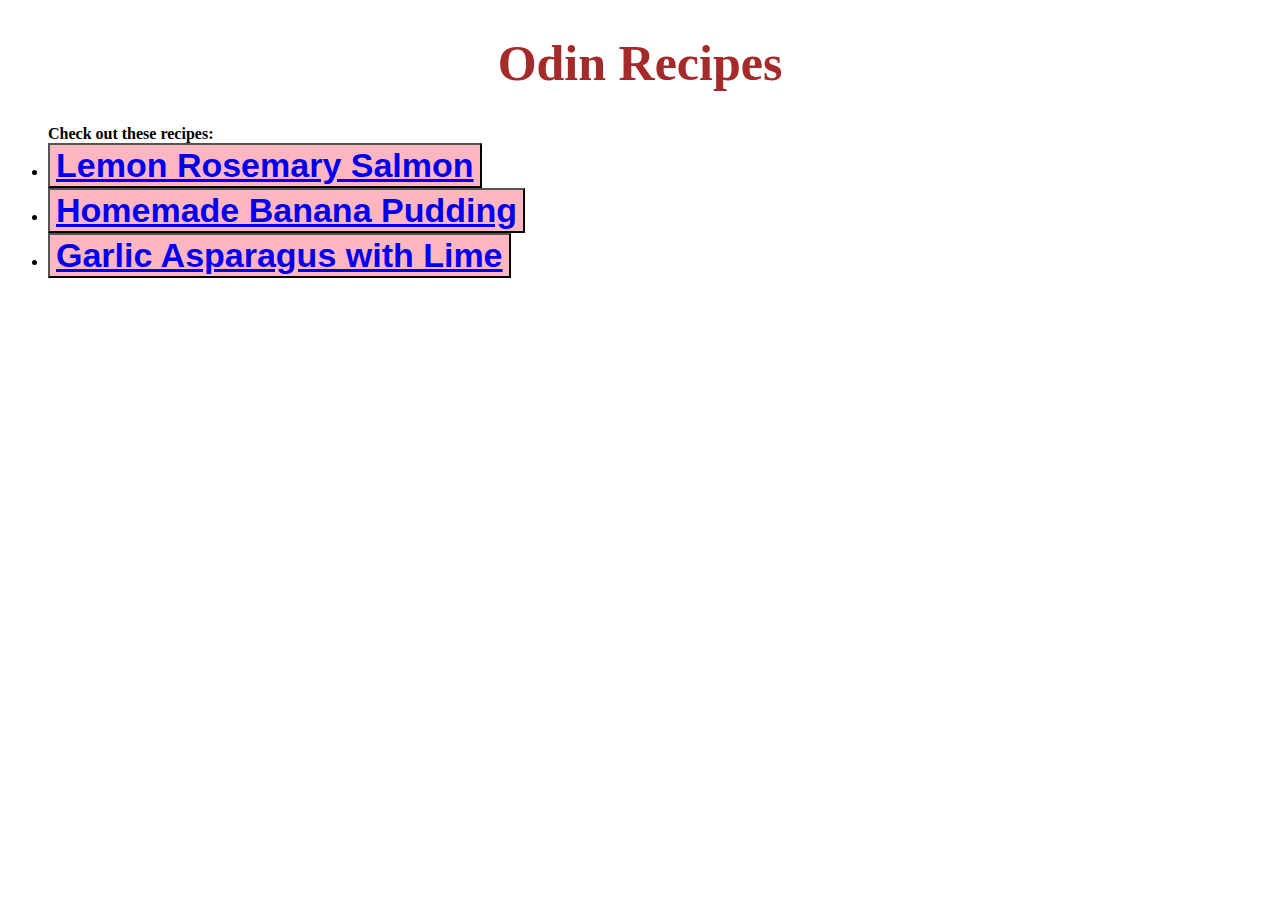
<file: index.html>
<!DOCTYPE html>
<html lang="en">
<head>
    <meta charset="UTF-8">
    <meta http-equiv="X-UA-Compatible" content="IE=edge">
    <meta name="viewport" content="width=device-width, initial-scale=1.0">
    <link rel="stylesheet" href="style.css">
    <title>Odin Recipes</title>
</head>
<body>
    <h1 class = "title">Odin Recipes</h1>
        <ul><strong>Check out these recipes:</strong>
            <li><button><a href = "recipes/Lemon-rosemary-salmon.html">Lemon Rosemary Salmon</a></button></li>
            <li><button><a href="recipes/homemade-banana-pudding.html">Homemade Banana Pudding</a></button></li>
            <li><button><a href = "recipes/garlic-asparagus.html">Garlic Asparagus with Lime</a></button></li>
        </ul>
</body>
</html>
</file>
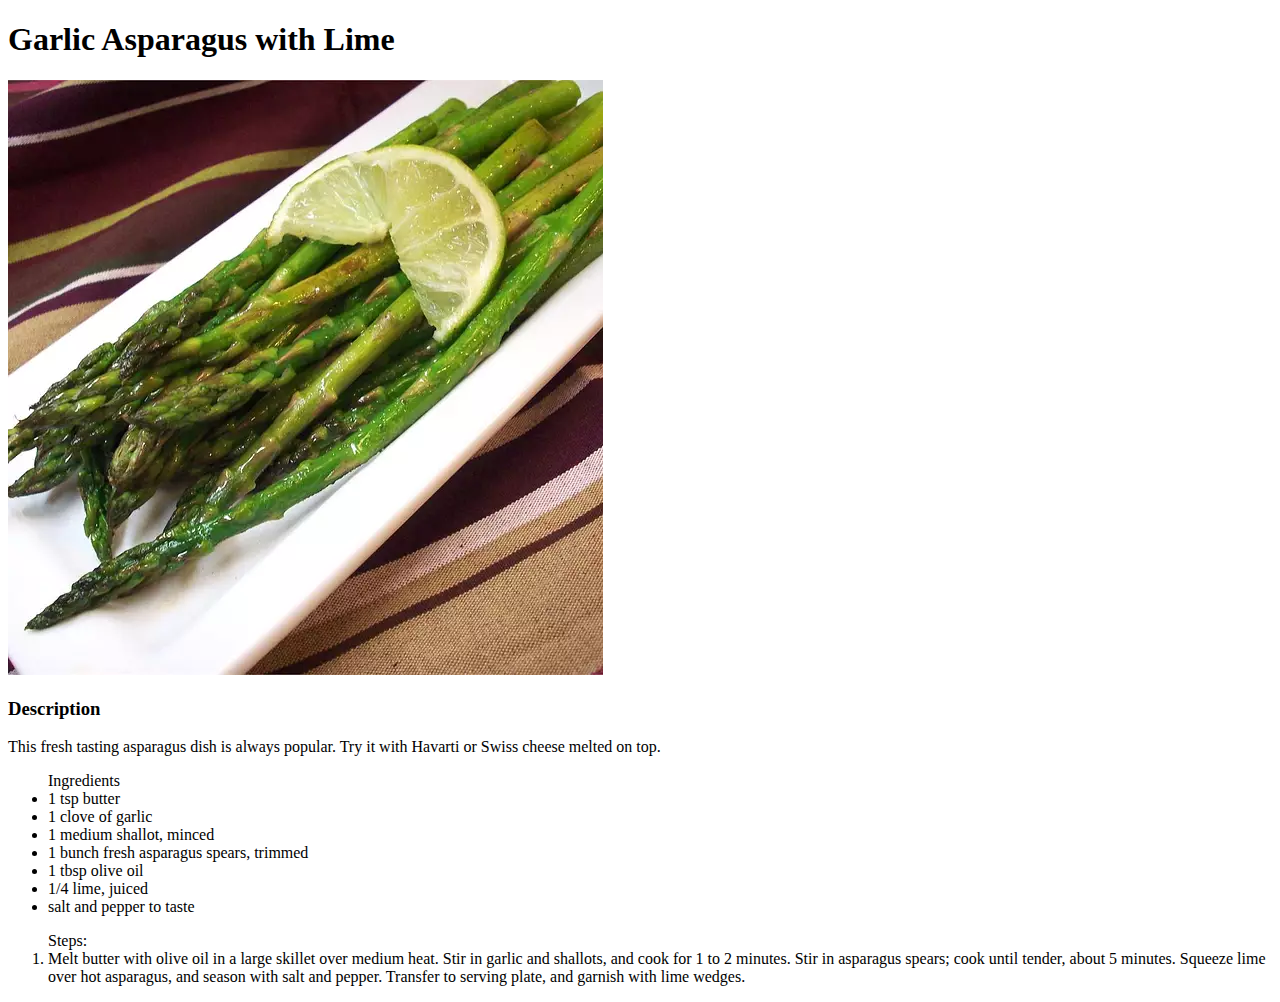
<file: recipes/garlic-asparagus.html>
<!DOCTYPE html>
<html lang="en">
<head>
    <meta charset="UTF-8">
    <meta http-equiv="X-UA-Compatible" content="IE=edge">
    <meta name="viewport" content="width=device-width, initial-scale=1.0">
    <title>Garlic Asparagus with Lime</title>
</head>
<body>
    <h1>Garlic Asparagus with Lime</h1>
    <img src="images/asparagus.webp">
    <h3>Description</h3>
    <p>This fresh tasting asparagus dish is always popular. Try it with Havarti or 
        Swiss cheese melted on top.</p>
    <ul>Ingredients
        <li>1 tsp butter</li>
        <li>1 clove of garlic</li>
        <li>1 medium shallot, minced</li>
        <li>1 bunch fresh asparagus spears, trimmed</li>
        <li>1 tbsp olive oil</li>
        <li>1/4 lime, juiced</li>
        <li>salt and pepper to taste</li>
    </ul>
    <ol>Steps:
        <li>Melt butter with olive oil in a large skillet over medium heat. Stir in 
            garlic and shallots, and cook for 1 to 2 minutes. Stir in asparagus spears; 
            cook until tender, about 5 minutes. Squeeze lime over hot asparagus, and season 
            with salt and pepper. Transfer to serving plate, and garnish with lime wedges.</li>
    </ol>
</body>
</html>
</file>
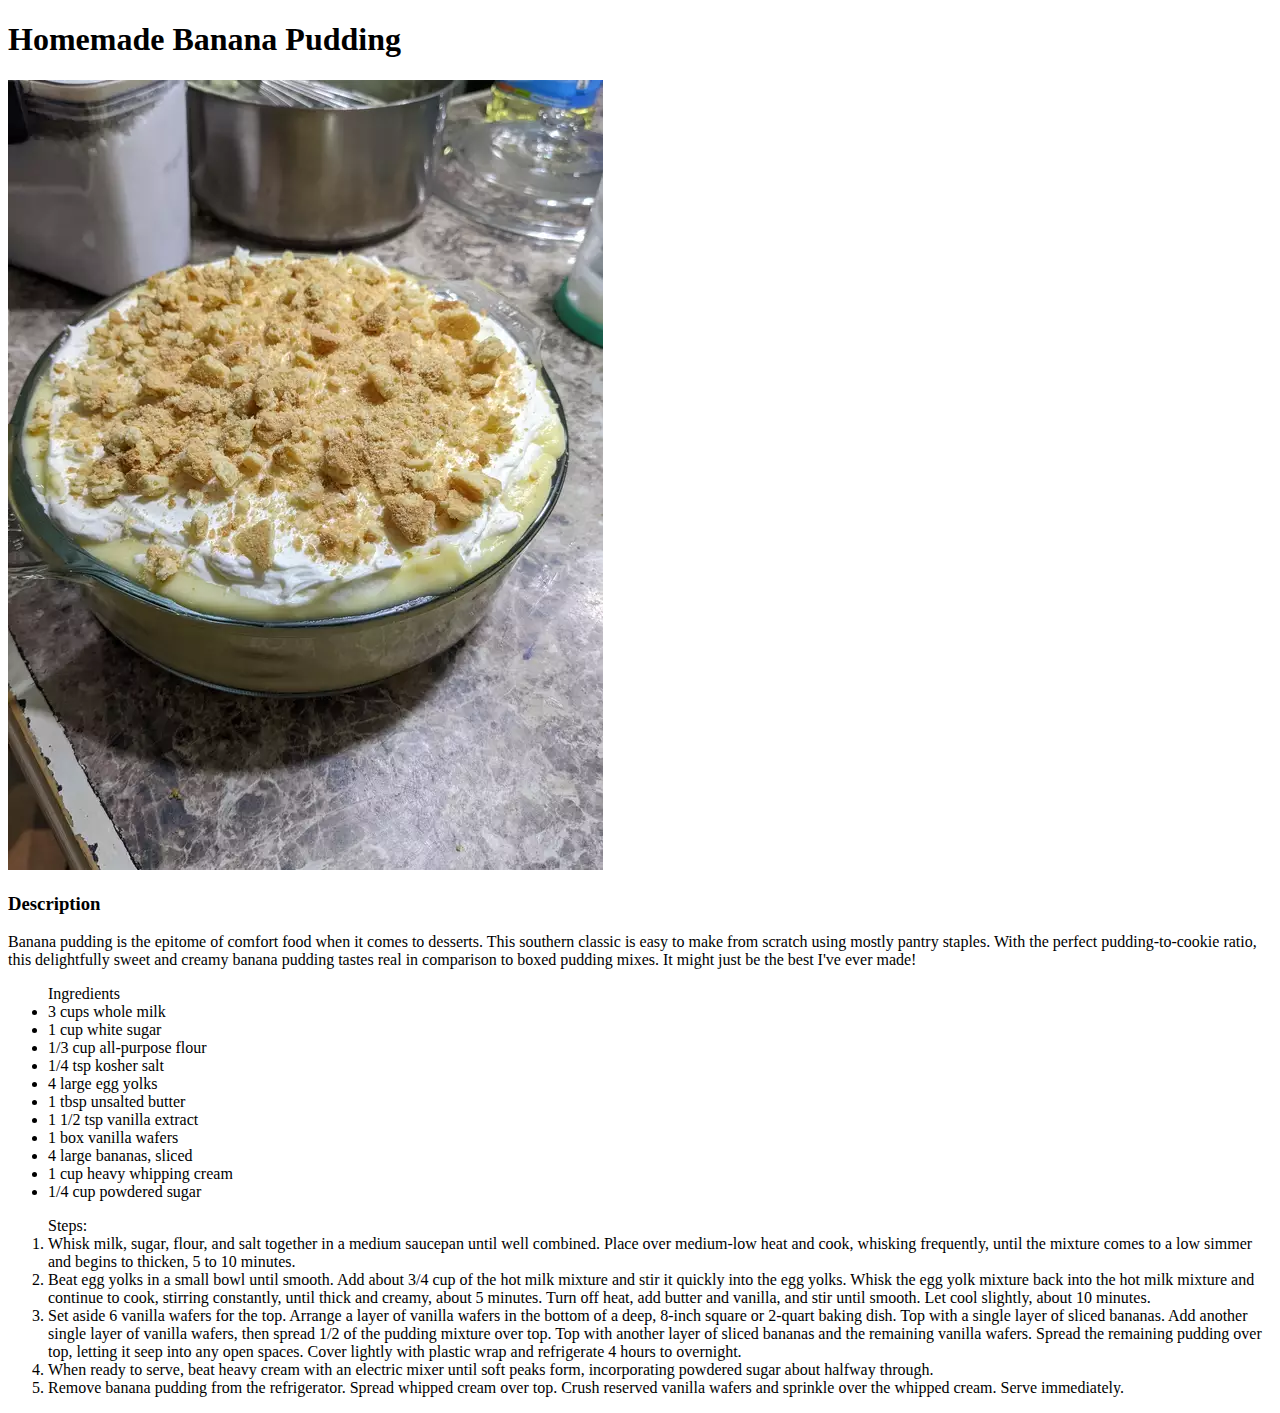
<file: recipes/homemade-banana-pudding.html>
<!DOCTYPE html>
<html lang="en">
<head>
    <meta charset="UTF-8">
    <meta http-equiv="X-UA-Compatible" content="IE=edge">
    <meta name="viewport" content="width=device-width, initial-scale=1.0">
    <title>Homemade Banana Pudding</title>
</head>
<body>
    <h1>Homemade Banana Pudding</h1>
    <img src="images/pudding.webp">
    <h3>Description</h3>
    <p>Banana pudding is the epitome of comfort food when it comes to desserts. This southern classic 
        is easy to make from scratch using mostly pantry staples. With the perfect pudding-to-cookie 
        ratio, this delightfully sweet and creamy banana pudding tastes real in comparison to boxed pudding 
        mixes. It might just be the best I've ever made!</p>
    <ul>Ingredients
        <li>3 cups whole milk</li>
        <li>1 cup white sugar</li>
        <li>1/3 cup all-purpose flour</li>
        <li>1/4 tsp kosher salt</li>
        <li>4 large egg yolks</li>
        <li>1 tbsp unsalted butter</li>
        <li>1 1/2 tsp vanilla extract</li>
        <li>1 box vanilla wafers</li>
        <li>4 large bananas, sliced</li>
        <li>1 cup heavy whipping cream</li>
        <li>1/4 cup powdered sugar</li>
    </ul>
    <ol>Steps:
        <li>Whisk milk, sugar, flour, and salt together in a medium saucepan until well combined. 
            Place over medium-low heat and cook, whisking frequently, until the mixture comes to 
            a low simmer and begins to thicken, 5 to 10 minutes.</li>
        <li>Beat egg yolks in a small bowl until smooth. Add about 3/4 cup of the hot milk mixture 
            and stir it quickly into the egg yolks. Whisk the egg yolk mixture back into the hot milk 
            mixture and continue to cook, stirring constantly, until thick and creamy, about 5 minutes. 
            Turn off heat, add butter and vanilla, and stir until smooth. Let cool slightly, about 10 
            minutes.</li>
        <li>Set aside 6 vanilla wafers for the top. Arrange a layer of vanilla wafers in the bottom of 
            a deep, 8-inch square or 2-quart baking dish. Top with a single layer of sliced bananas. 
            Add another single layer of vanilla wafers, then spread 1/2 of the pudding mixture over top. 
            Top with another layer of sliced bananas and the remaining vanilla wafers. Spread the remaining 
            pudding over top, letting it seep into any open spaces. Cover lightly with plastic wrap and 
            refrigerate 4 hours to overnight.</li>
        <li>When ready to serve, beat heavy cream with an electric mixer until soft peaks form, incorporating 
            powdered sugar about halfway through.</li>
        <li>Remove banana pudding from the refrigerator. Spread whipped cream over top. Crush reserved 
            vanilla wafers and sprinkle over the whipped cream. Serve immediately.</li>
    </ol>
</body>
</html>
</file>
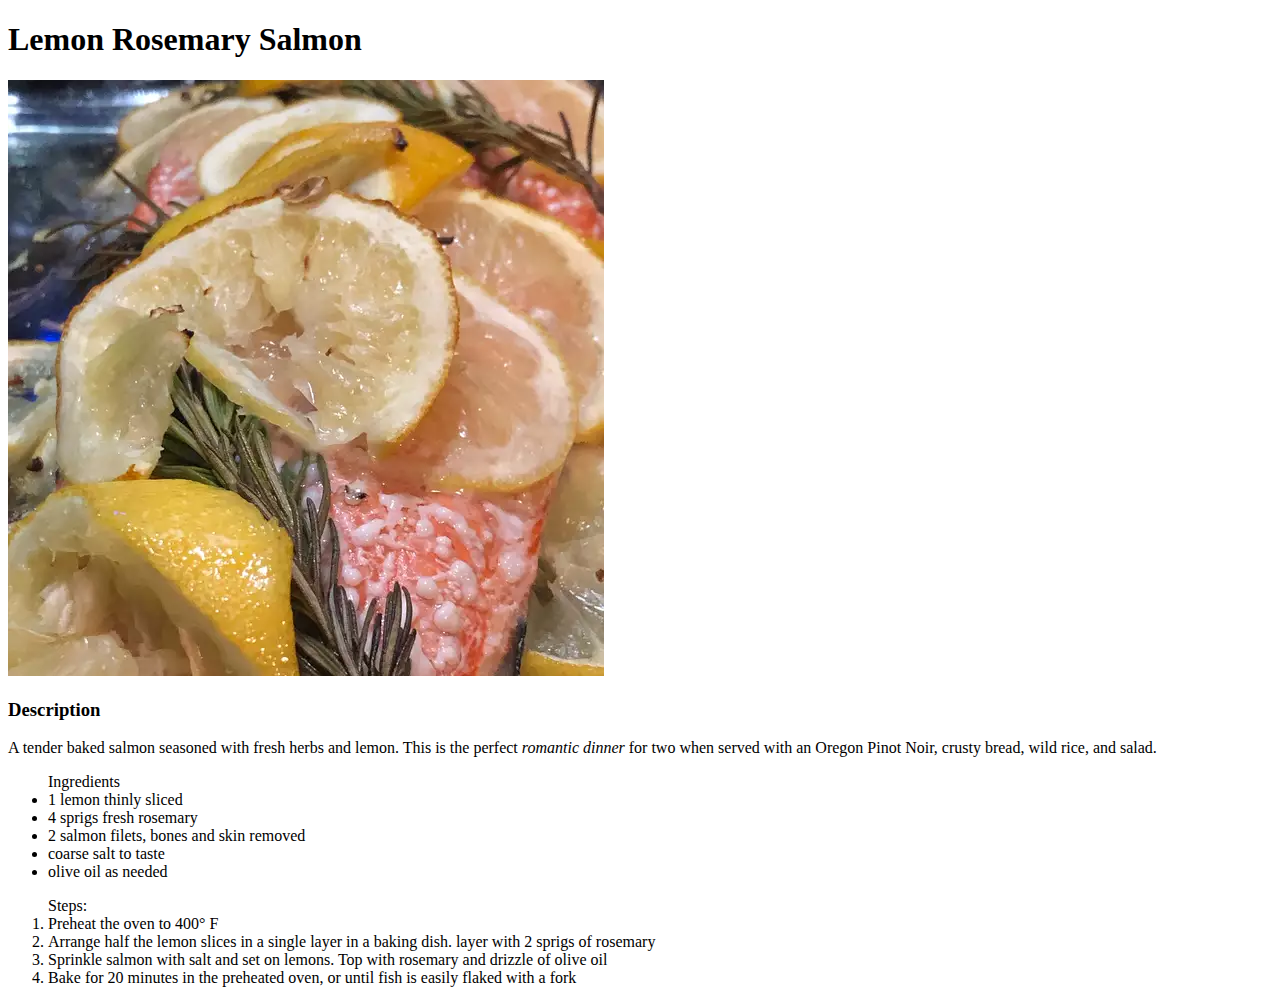
<file: recipes/Lemon-rosemary-salmon.html>
<!DOCTYPE html>
<html lang="en">
<head>
    <meta charset="UTF-8">
    <meta http-equiv="X-UA-Compatible" content="IE=edge">
    <meta name="viewport" content="width=device-width, initial-scale=1.0">
    <title>Lemon Rosemary Salmon</title>
</head>
<body>
    <h1>Lemon Rosemary Salmon</h1>
    <img src="images/salmon.webp">
    <h3>Description</h3>
    <p>A tender baked salmon seasoned with fresh herbs and lemon. This is the perfect 
        <em>romantic dinner</em> for two when served with an Oregon Pinot Noir, crusty bread,
        wild rice, and salad.</p>
    <ul>Ingredients
        <li>1 lemon thinly sliced</li>
        <li>4 sprigs fresh rosemary</li>
        <li>2 salmon filets, bones and skin removed</li>
        <li>coarse salt to taste</li>
        <li>olive oil as needed</li>
    </ul>
    <ol>Steps:
        <li>Preheat the oven to 400° F</li>
        <li>Arrange half the lemon slices in a single layer in a baking dish. layer with 2 sprigs of rosemary</li>
        <li>Sprinkle salmon with salt and set on lemons.  Top with rosemary and drizzle of olive oil</li>
        <li>Bake for 20 minutes in the preheated oven, or until fish is easily flaked with a fork</li>
    </ol>
</body>
</html>
</file>
<file: style.css>
button{
    background-color: lightpink;
    color: black;
    font-weight: bolder;
    font-size: 34px;
}

.title{
    text-align: center;
    font-family: fantasy;
    font-size: 50px;
    font-weight: bold;
    color: brown;
}
</file>
